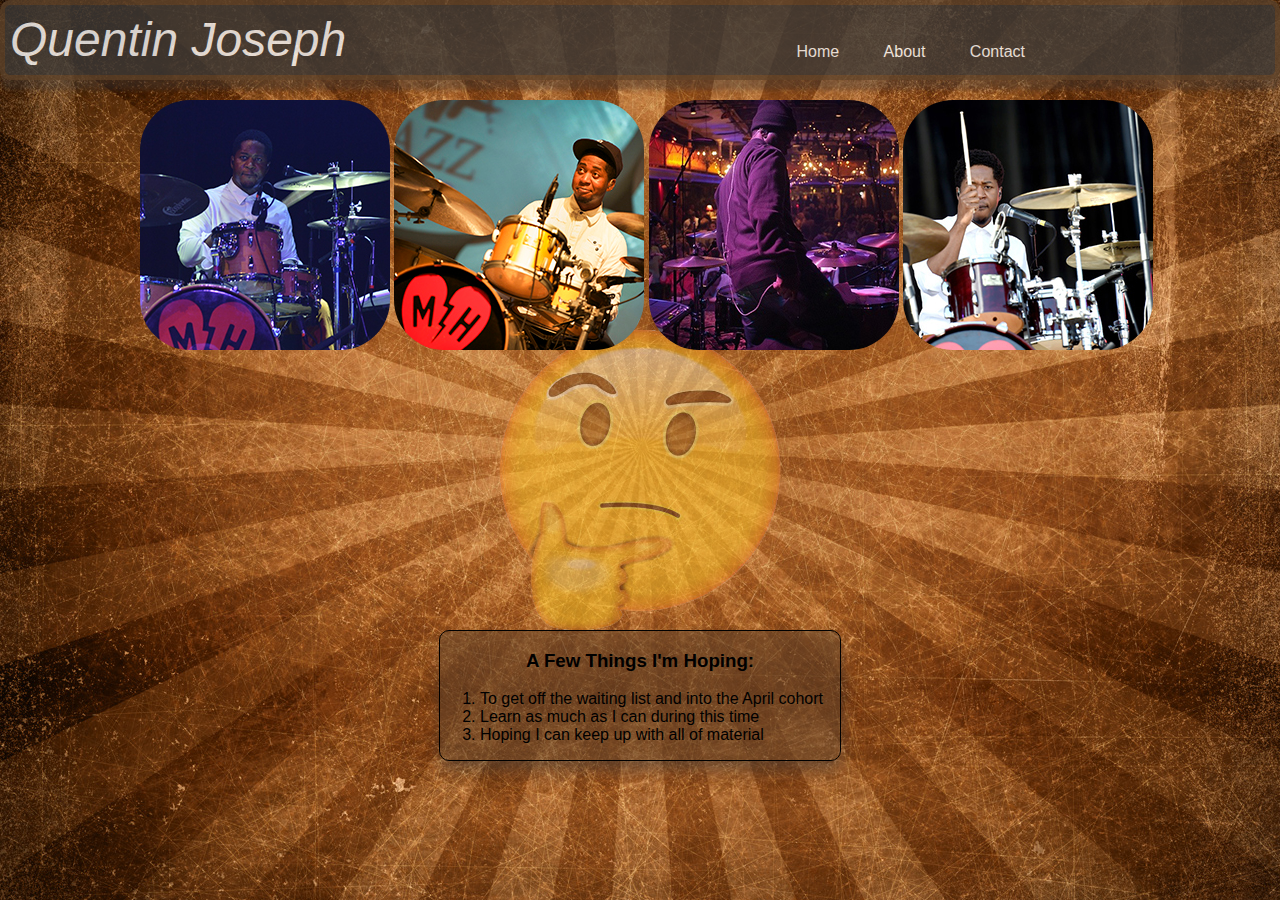
<file: index.html>
<!DOCTYPE html>
<html>
	<head> 
	<title>Quentin Joseph Portfolio Skeleton</title>
	<link type="text/css" rel="stylesheet" href="stylesheet.css"/>
	</head>

<body>
	<header><h1 id="qName">Quentin Joseph</h1>
	<ul class="nav">
		<li><a class="links" href="index.html">Home</a></li>
		<li><a class="links" href="about.html">About</a></li>
		<li><a class="links" href="contact.html">Contact</a></li>

	</ul></header>
	<div class="picRow">
		<img src="images/attach.jpg"/>
		<img src="images/QLook.jpg"/>
		<img src="images/quentin-joseph2.jpg"/>
		<img src="images/QRock.jpg"/>
	 </div>

	 	<div>
	 	<img class="emoji" src="images/thinking.png"/>
	 	</div>
	 <div id="list">
	 <h3>A Few Things I'm Hoping:</h3>
	 <ol class="Olist">
		<li>To get off the waiting list and into the April cohort</li>
		<li>Learn as much as I can during this time</li>
		<li>Hoping I can keep up with all of material</li>
	</ol>
	</div>
	<script src="javascript/javascript.js"></script>
</body>

</html>
</file>
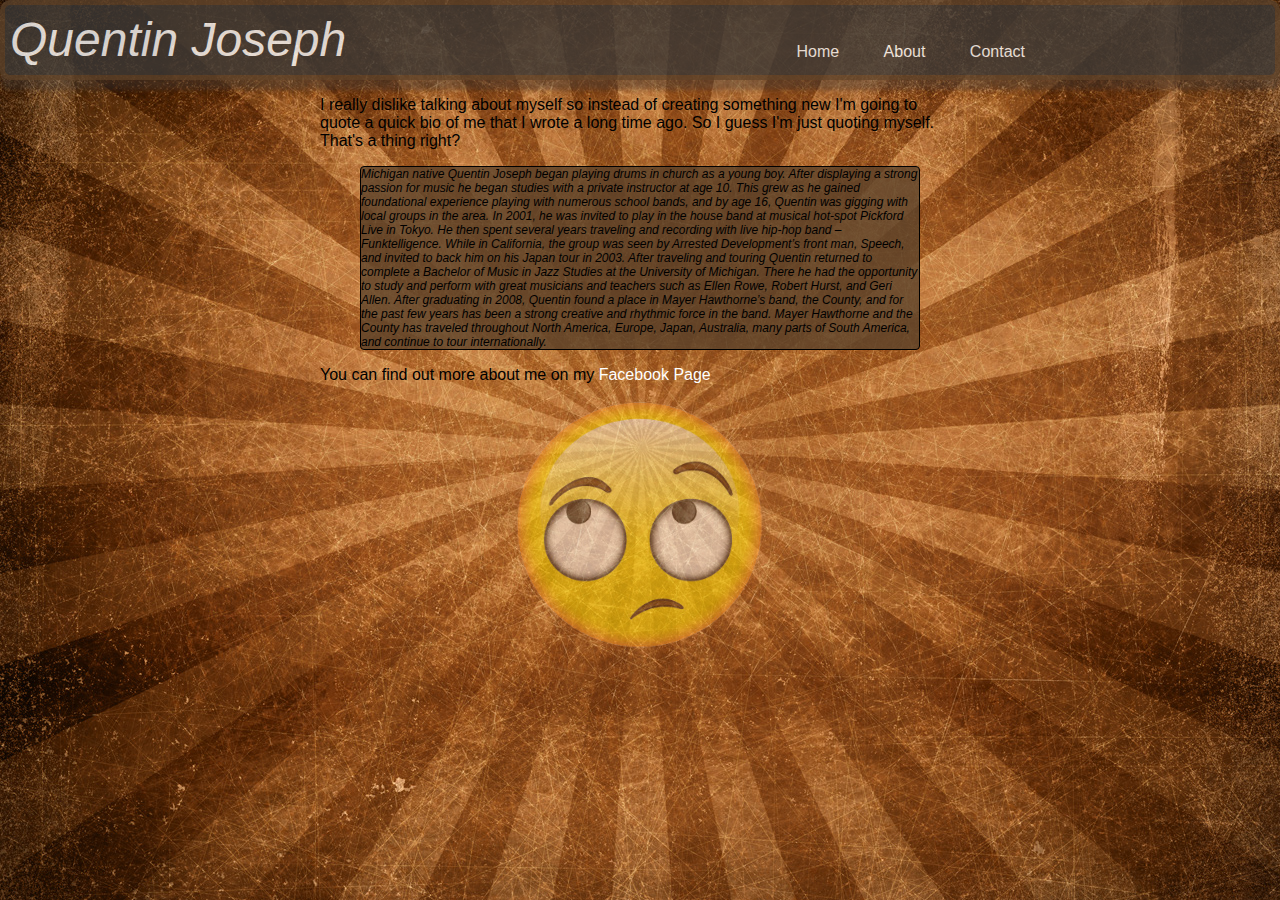
<file: about.html>
<!DOCTYPE html>
<html>
	<head> 
	<title>Quentin Joseph About</title>
	<link type="text/css" rel="stylesheet" href="stylesheet.css"/>
	</head>

<body>
	<header><h1 id="qName"><a class="links" href="index.html">Quentin Joseph</a></h1>
	<ul class="nav">
		<li><a class="links" href="index.html">Home</a></li>
		<li><a class="links" href="about.html">About</a></li>
		<li><a class="links" href="contact.html">Contact</a></li>
	</ul>
	</ul>
	</header>

	<div class="bio">
	<p> I really dislike talking about myself so instead of creating something new I'm going to quote a quick bio of me that I wrote a long time ago.  So I guess I'm just quoting myself.  That's a thing right?</p>
	<blockquote>Michigan native Quentin Joseph began playing drums in church as a young boy. After displaying a strong passion for music he began studies with a private instructor at age 10. This grew as he gained foundational experience playing with numerous school bands, and by age 16, Quentin was gigging with local groups in the area. In 2001, he was invited to play in the house band at musical hot-spot Pickford Live in Tokyo. He then spent several years traveling and recording with live hip-hop band –Funktelligence. While in California, the group was seen by Arrested Development’s front man, Speech, and invited to back him on his Japan tour in 2003. After traveling and touring Quentin returned to complete a Bachelor of Music in Jazz Studies at the University of Michigan. There he had the opportunity to study and perform with great musicians and teachers such as Ellen Rowe, Robert Hurst, and Geri Allen. After graduating in 2008, Quentin found a place in Mayer Hawthorne’s band, the County, and for the past few years has been a strong creative and rhythmic force in the band. Mayer Hawthorne and the County has traveled throughout North America, Europe, Japan, Australia, many parts of South America, and continue to tour internationally.</blockquote>
	
	<p>You can find out more about me on my <a class="pglinks" href="https://www.facebook.com/quentinjoseph">Facebook Page</a></p>
	</div>
	<div>
	 	<img class="emoji" src="images/eyeroll.png"/>
	 	</div>
</body>

</html>
</file>
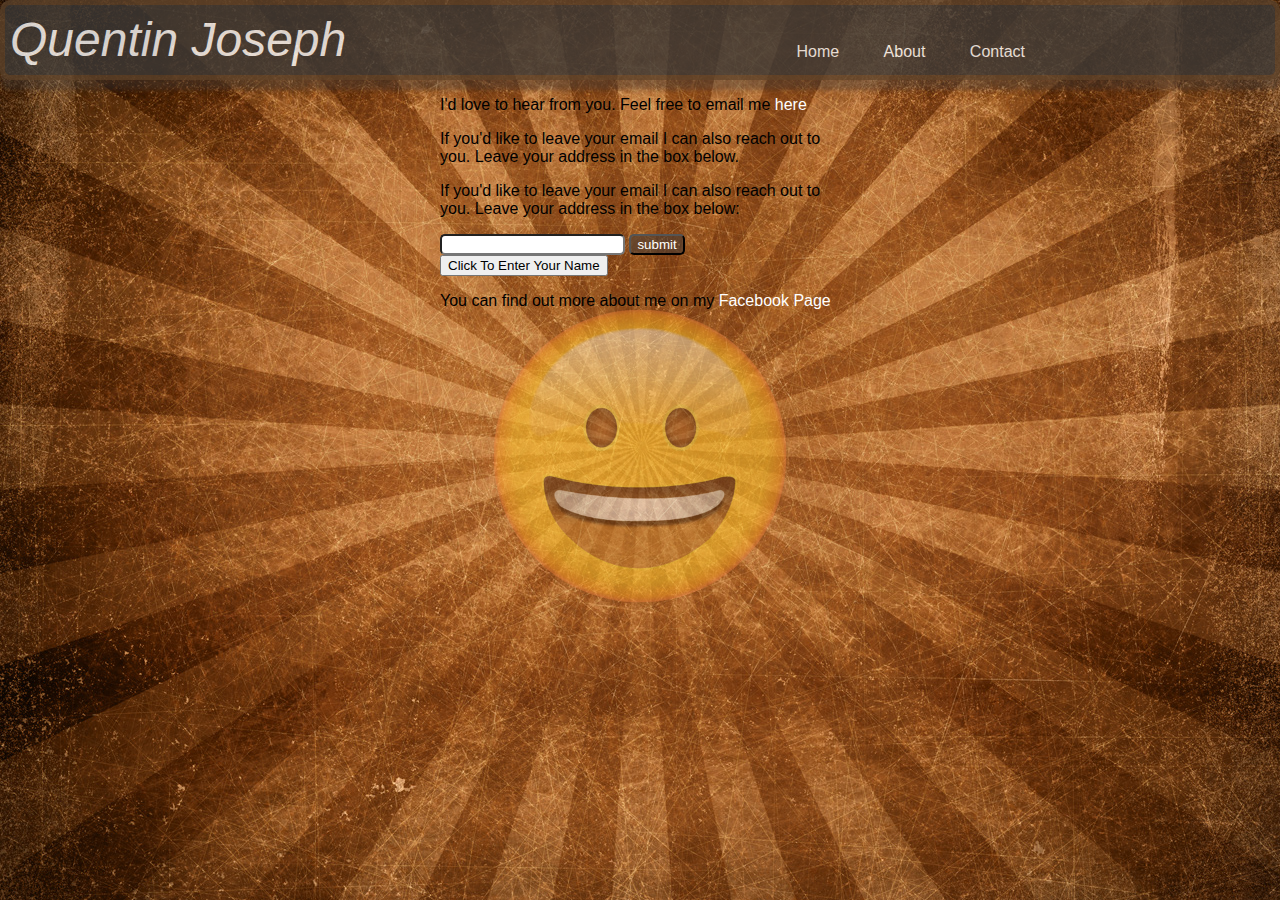
<file: contact.html>
<!DOCTYPE html>
<html>
	<head> 
	<title>Quentin Joseph About</title>
	<link type="text/css" rel="stylesheet" href="stylesheet.css"/>
	</head>

<body>
	<header><h1 id="qName"><a class="links" href="index.html">Quentin Joseph</a></h1>
	<ul class="nav">
		<li><a class="links" href="index.html">Home</a></li>
		<li><a class="links" href="about.html">About</a></li>
		<li><a class="links" href="contact.html">Contact</a></li>
	</ul>
	</ul>
	</header>

	<div class="contactMe">
		<p>I'd love to hear from you. Feel free to email me <a class="pglinks" href="mailto:qej2@icloud.com">here</a></p>
		<p>If you'd like to leave your email I can also reach out to you.  Leave your address in the box below.</p>
	
	<form action="mailto:qej2@icloud.com" method="post" enctype="text/plain">
		<p>If you'd like to leave your email I can also reach out to you.  Leave your address in the box below:</p>	
		<input class="email" type="email" name="email"/>
		<input class="submit" type="submit" name="submit" value="submit"/>
	</form>
	<button onclick="myFunction()">Click To Enter Your Name</button>
	<p id="words"></p>
	<p>You can find out more about me on my <a class="pglinks" href="https://www.facebook.com/quentinjoseph">Facebook Page</a></p>

	</div>
	
	<div>
	 	<img class="emoji" src="images/smile.png"/>
	 	</div>
<script src="javascript/javascript.js"></script>
</body>

</html>
</file>
<file: stylesheet.css>
body {font-family: Helvetica;margin:0; background: #E9EAEA; background-image: url(images/BrownRetroBackground.jpg); 
background-position: center; background-attachment: fixed; background-repeat: no repeat;}

#qName {font-size: 48px; font-weight:100;margin-top: 2px; color:white; font-style: italic;
		}
header{color:white; height:60px; background:#3D3A37;position: relative;
margin-top: -0px; padding:5px;opacity: 0.8;border-radius: 10px; border: 5px solid rgb(91, 66, 43);box-shadow: 1px 10px 5px rgba(61, 58, 55, 0.5);}

ul {text-align:right; margin-right: 225px; position:relative; 
	margin-top:-56px;}

.links {color:white; text-decoration: none;}
.links:hover{color:orange; text-decoration:overline;}

.pglinks {color:white; text-decoration: none;}
.pglinks:hover{color:orange; text-decoration:underline;}

ul li {display: inline; padding: 20px;}


.picRow{margin: auto;
margin-top:20px;white-space: nowrap;
height:250px;
width:1000px;}
.picRow img {border-radius: 50px;box-shadow: 1px 10px 5px rgba(61, 58, 55, 0.0);}

#list { width:400px; margin:auto; border:1px solid black; text-align: center; border-radius: 10px;
	    box-shadow: 1px 10px 15px rgba(61, 58, 55, 0.5);background-color: rgba(91, 66, 43,0.5)}
.Olist{text-align:left;list-style-position:outside;}

.bio {margin:auto; width:50%;}

blockquote{font-size: 12px; font-style: italic;border:1px solid; border-radius: 4px;background-color: rgba(91, 66, 43,0.8)}

.contactMe {margin:auto; width: 400px;}

.submit {background: rgba(61, 58, 55, 0.5); border-radius: 5px; color:white;}
.email {border-radius: 5px;}

.emoji{height: 300px; width: 300px; 
display:block; margin:auto; margin-top:-20px;position:relative;
z-index: -1; opacity: 0.5;}
</file>
